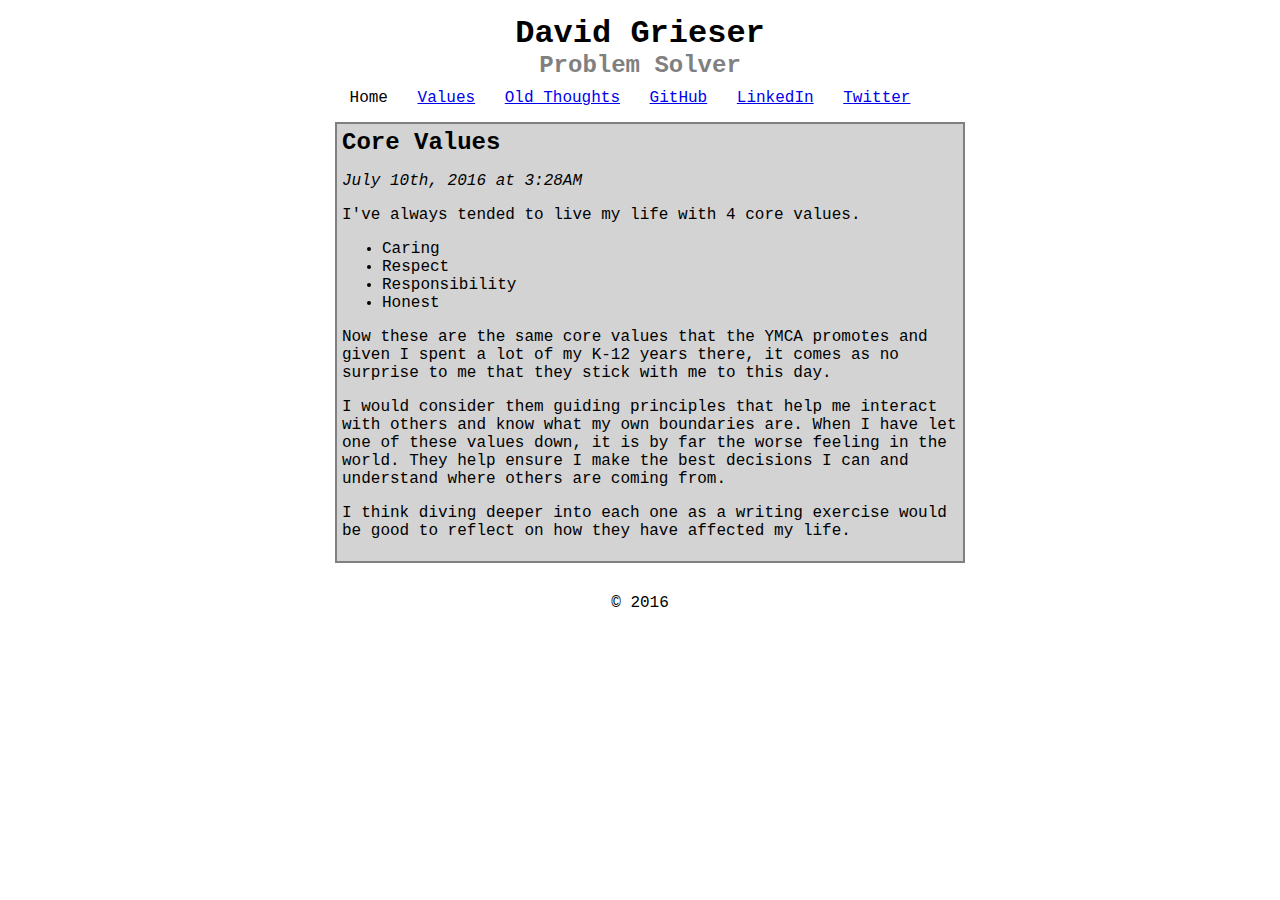
<file: index.html>
<!DOCTYPE html>
<html lang="en-US">
  <head>
    <meta http-equiv="Content-Type" content="text/html; charset=utf-8">
    <title>David Grieser - Problem Solver</title>
    <!--[if lt IE 9]>
    <script type="text/javascript">
      document.createElement("nav");
      document.createElement("header");
      document.createElement("footer");
    document.createElement("section");
      document.createElement("aside");
      document.createElement("article");
    </script>
    <![endif]-->
    <link rel="stylesheet" href="style.css" type="text/css">
  </head>
  <body>
    <!-- Google Tag Manager -->
    <noscript><iframe src="//www.googletagmanager.com/ns.html?id=GTM-MGFSDC"
        height="0" width="0" style="display:none;visibility:hidden"></iframe></noscript>
    <script>(function(w,d,s,l,i){w[l]=w[l]||[];w[l].push({'gtm.start':
      new Date().getTime(),event:'gtm.js'});var f=d.getElementsByTagName(s)[0],
      j=d.createElement(s),dl=l!='dataLayer'?'&l='+l:'';j.async=true;j.src=
      '//www.googletagmanager.com/gtm.js?id='+i+dl;f.parentNode.insertBefore(j,f);
      })(window,document,'script','dataLayer','GTM-MGFSDC');</script>
    <!-- End Google Tag Manager -->
    <header id="page_header">
      <h1>David Grieser</h1>
      <h2>Problem Solver</h1>
      <nav>
        <ul>
          <li>Home</li>
          <li><a href='values.html'>Values</a></li>
          <li><a href='oldthoughts.html'>Old Thoughts</a></li>
          <li><a href='https://github.com/davidgrieser'>GitHub</a></li>
          <li><a href='https://www.linkedin.com/in/davidgrieser'>LinkedIn</a></li>
          <li><a href='https://twitter.com/davidgrieser'>Twitter</a></li>
        </ul>
      </nav>
    </header>
    <section id='thoughts'>
      <article class='thought'>
        <header>
          <h2>Core Values</h2>
          <p>
            <time datetime="2016-07-10T0328">July 10th, 2016 at 3:28AM</time>
          </p>
        </header>
        <p>
        I've always tended to live my life with 4 core values.
        </p>
        <ul>
          <li>Caring</li>
          <li>Respect</li>
          <li>Responsibility</li>
          <li>Honest</li>
        </ul>
        <p>
        Now these are the same core values that the YMCA promotes and given
        I spent a lot of my K-12 years there, it comes as no surprise to me
        that they stick with me to this day.
        </p>
        <p>
        I would consider them guiding principles that help me interact with
        others and know what my own boundaries are. When I have let one of
        these values down, it is by far the worse feeling in the world. They
        help ensure I make the best decisions I can and understand where
        others are coming from.
        </p>
        <p>
        I think diving deeper into each one as a writing exercise would be
        good to reflect on how they have affected my life.
        </p>
      </article>
    </section>
    <footer id="page_footer">
      <p>&copy; 2016</p>
    </footer>
  </body>
</html>
</file>
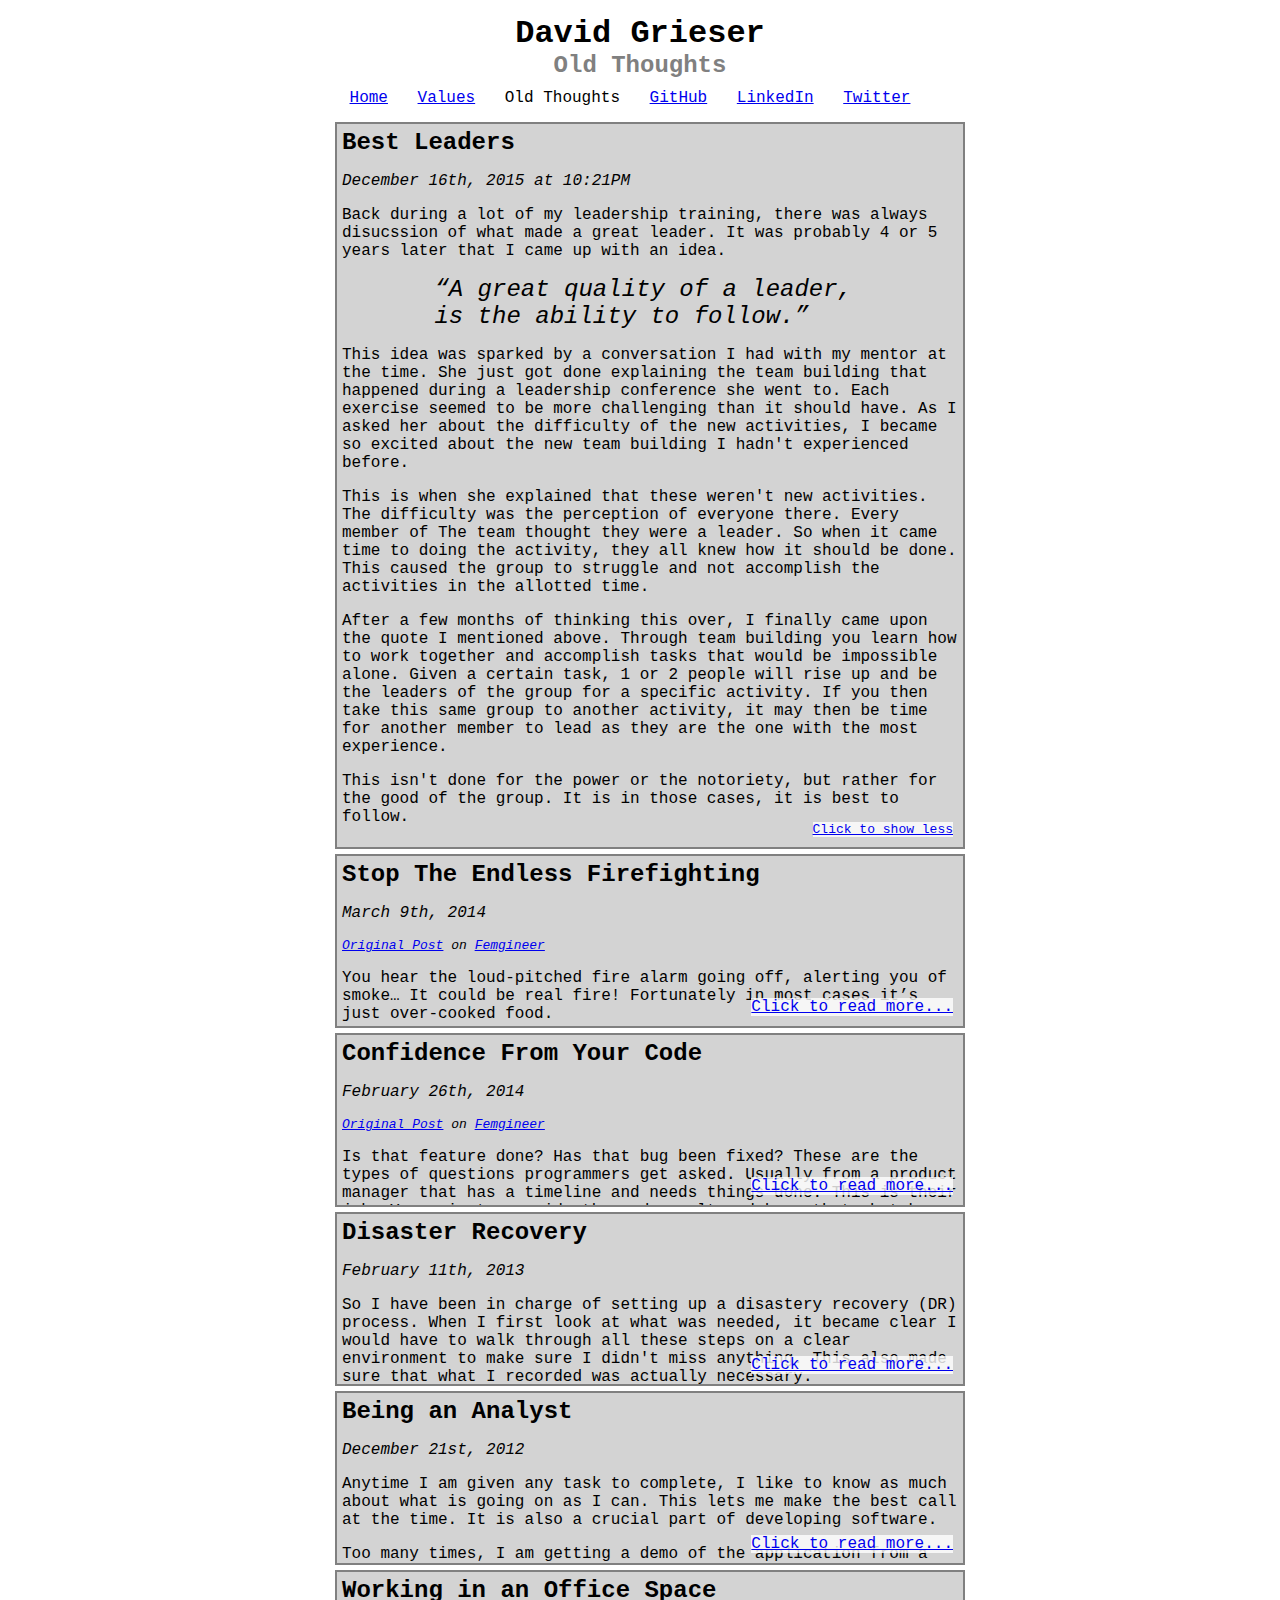
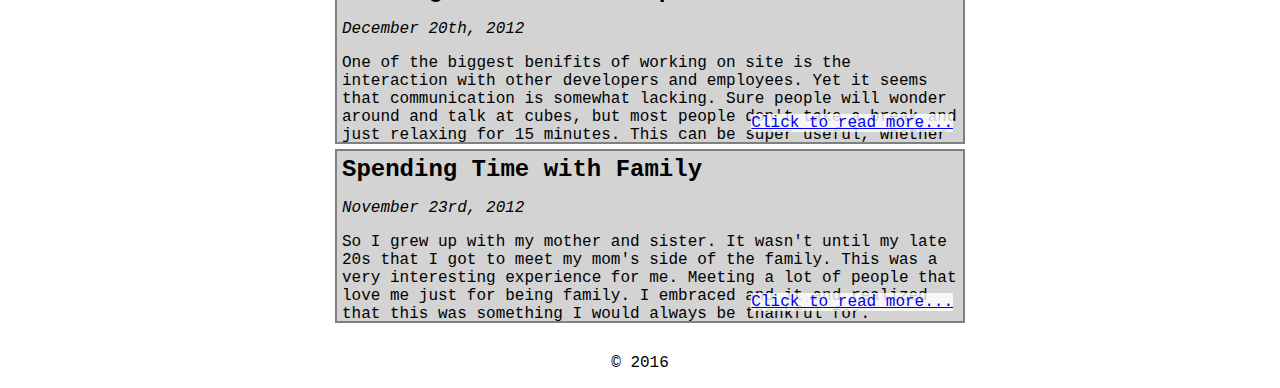
<file: oldthoughts.html>
<!DOCTYPE html>
<html lang="en-US">
  <head>
    <meta http-equiv="Content-Type" content="text/html; charset=utf-8">
    <title>David Grieser - Old Thoughts</title>
    <!--[if lt IE 9]>
    <script type="text/javascript">
      document.createElement("nav");
      document.createElement("header");
      document.createElement("footer");
    document.createElement("section");
      document.createElement("aside");
      document.createElement("article");
    </script>
    <![endif]-->
    <link rel="stylesheet" href="style.css" type="text/css">
    <script type="text/javascript" src="script.js"></script>
  </head>
  <body>
    <!-- Google Tag Manager -->
    <noscript><iframe src="//www.googletagmanager.com/ns.html?id=GTM-MGFSDC"
        height="0" width="0" style="display:none;visibility:hidden"></iframe></noscript>
    <script>(function(w,d,s,l,i){w[l]=w[l]||[];w[l].push({'gtm.start':
      new Date().getTime(),event:'gtm.js'});var f=d.getElementsByTagName(s)[0],
      j=d.createElement(s),dl=l!='dataLayer'?'&l='+l:'';j.async=true;j.src=
      '//www.googletagmanager.com/gtm.js?id='+i+dl;f.parentNode.insertBefore(j,f);
      })(window,document,'script','dataLayer','GTM-MGFSDC');</script>
    <!-- End Google Tag Manager -->
    <header id="page_header">
      <h1>David Grieser</h1>
      <h2>Old Thoughts</h1>
      <nav>
        <ul>
          <li><a href='index.html'>Home</a></li>
          <li><a href='values.html'>Values</a></li>
          <li>Old Thoughts</li>
          <li><a href='https://github.com/davidgrieser'>GitHub</a></li>
          <li><a href='https://www.linkedin.com/in/davidgrieser'>LinkedIn</a></li>
          <li><a href='https://twitter.com/davidgrieser'>Twitter</a></li>
        </ul>
      </nav>
    </header>
    <section id='thoughts'>
      <article class='thought'>
        <header>
          <h2>Best Leaders</h2>
          <p>
            <time datetime="2015-12-16T22:21">December 16th, 2015 at 10:21PM</time>
          </p>
        </header>
        <p>
        Back during a lot of my leadership training, there was always
        disucssion of what made a great leader. It was probably 4 or 5 years
        later that I came up with an idea.
        </p>
        <p class="quote">A great quality of a leader, is the ability to follow.</p>
        <p>
        This idea was sparked by a conversation I had with my mentor at the
        time. She just got done explaining the team building that happened
        during a leadership conference she went to. Each exercise seemed to be
        more challenging than it should have. As I asked her about the
        difficulty of the new activities, I became so excited about the new
        team building I hadn't experienced before.
        </p>
        <p>
        This is when she explained that these weren't new activities. The
        difficulty was the perception of everyone there. Every member of The
        team thought they were a leader. So when it came time to doing the
        activity, they all knew how it should be done. This caused the group
        to struggle and not accomplish the activities in the allotted time.
        </p>
        <p>
        After a few months of thinking this over, I finally came upon the quote
        I mentioned above. Through team building you learn how to work together
        and accomplish tasks that would be impossible alone. Given a certain
        task, 1 or 2 people will rise up and be the leaders of the group for a
        specific activity. If you then take this same group to another activity,
        it may then be time for another member to lead as they are the one with
        the most experience.
        </p>
        <p>
        This isn't done for the power or the notoriety, but rather for the good
        of the group. It is in those cases, it is best to follow.
        </p>
      </article>
      <article class='thought'>
        <header>
          <h2>Stop The Endless Firefighting</h2>
          <p>
            <time datetime="2014-03-09">March 9th, 2014</time>
          </p>
          <aside>
            <a href="
        http://femgineer.com/2014/03/stop-the-endless-firefighting/
">Original Post</a> on <a href="http://femgineer.com/">Femgineer</a>
          </aside>
        </header>
        <p>
        You hear the loud-pitched fire alarm going off, alerting you of
        smoke… It could be real fire! Fortunately in most cases it’s just
        over-cooked food.
        </p>
        <p>
        Now imagine burning food every week, day, meal, or hour! The battery in
        your fire alarm might just give up. Or you, tired of the annoying and
        incessant sound, might just pull the plug!
        </p>
        <p>
        While we’re quick to pull the plug on fire alarms, why have we let them
        become the driving force for software development?
        </p>
        <p>
        Pssh… you might be think that you aren’t firefighting all the time, but
        rather just “maintaining software”.
        </p>
        <p>
        Where do you draw the line?
        </p>
        <p>
        If users have random issues with the software and just clearing the
        cache or tweaking some data in the database fixes it, then you might be
        firefighting.
        </p>
        <p>
        When you know you have deal with this issue for another user, or maybe
        even the user before, then you might be firefighting.
        </p>
        <p>
        You deployed a new feature, but have made multiple releases, each
        involving tweaks to make it work right, then you might be firefighting.
        </p>
        <p>
        At this point, you’re probably asking yourself, “How do I get out of
        this situation?”
        </p>
        <p>
        Or if you aren’t at the stage yet, you will be eventually. Ultimately
        it will impact your productivity and happiness as a developer.
        </p>
        <p>
        Lets go back to the small gains we want to make and have control over.
        </p>
        <p>
        Most developers when they get into a job, have to maintain some
        existing application. After all it’s a great way to learn the code
        base. However, you won’t be tempted to change any of the code, because
        if you do, you’ll have to own up to it when it breaks. Hence you get
        thrust into firefighting mode from day one!
        </p>
        <p>
        We can break free from this cycle, but it will take a small investment
        right now.
        </p>
        <p>
        As you have issues come up, begin to write tests for them. Yes I know
        this is easier said than done, because management might be breathing
        down our neck to ship, and you might have a rather large code base to
        contend with.
        </p>
        <p>
        This is why I’m suggested a small investment.
        </p>
        <p>
        <ol>
          <lh>Follow these 3 simple steps the next time you fix a bug</lh>
          <li>Write a test that fails to ensure the problem exists. This is basically reproducing the bug.</li>
          <li>Write a test to validate existing functionality of the problem area. Make sure to break the existing code to validate your test isn’t a false positive.</li>
          <li>Change the code to get your test to pass!</li>
        </ol>
        </p>
        <p>
        Eventually, you’ll need to repeat Step 2 for other paths of your
        existing code base. It will take some time depending on the size of
        your code base. But if you can start to practice writing tests as a
        habit, then you’ll make progress sooner than you realize!
        </p>
        <p>
        As you continue to write tests you’ll build a regression test suite
        that will that will get you closer to total test coverage of the
        codebase.
        </p>
        <p>
        The benefit of doing this is that as you move forward, you will not
        have to think that something broke from your latest fix, because your
        tests already inform you of this.
        </p>
        <p>
        It might take awhile to put out all these small little fires, but since
        you aren’t just blowing on them till they are embers to come back,
        you’ll have more time to develop code, rather than just maintain it!
        </p>
      </article>
      <article class='thought'>
        <header>
          <h2>Confidence From Your Code</h2>
          <p>
            <time datetime="2014-02-26">February 26th, 2014</time>
          </p>
          <aside>
            <a href="http://femgineer.com/2014/02/confidence-from-your-code/">Original Post</a> on <a href="http://femgineer.com/">Femgineer</a>
          </aside>
        </header>
        <p>
        Is that feature done? Has that bug been fixed? These are the types of
        questions programmers get asked. Usually from a product manager that
        has a timeline and needs things done. This is their job. Yours is to
        provide the end result and know that what has been developed works!
        But sometimes you’re just not sure.
        </p>
        <p>
        You may be fortunate to have a manager that pushes back for you to give
        you the time you need for development. If not, how do you manage these
        expectations? How do you go about gaining this confidence in yourself
        and the code? What can you do to bring about change? For now, focus on
        the small gains and what you have the most control over, the code you
        write.
        </p>
        <h3>Test Driven Development</h3>
        </p>
        <p>
        <p>
        One of the ways to gain confidence is to test your code. Often
        developers approach testing by placing debug statements in their code
        to make sure something works correctly. However, that is an ad hoc
        approach. It makes the code less readable, plus it doesn’t provide the
        reader (a future developer and maintainer of the code) any context!
        </p>
        <p>
        You instead want to take a test driven development approach. You start
        by writing the test cases, along with the conditions that need to be
        satisfied to pass the tests, before you write your code.
        </p>
        <p>
        The benefit to this approach is that you can repeatedly run that test
        to know your code still works the way you expect. The not so known
        advantage is that when a bug shows up 2-3 weeks later (or longer), when
        you look at that code, you’ll have a basis for how it functions and can
        fix it quickly.
        </p>
        <h3>Applying it to Legacy Systems</h3>
        <p>
        I suggest this style approach because I have taken it myself. Being
        tasked with adding a features to a legacy Classic ASP site, I knew
        making changes was going to be difficult. With very little structure
        and pages consisting of 1,000+ lines, introducing new code could cause
        things to break. Realizing this, I decided that a small library would
        be helpful; however, how would I write any tests?
        </p>
        <p>
        To test this new library I happened upon a blog of someone who had done
        something similar. As to not repeat myself, I started with his code as
        a basis for testing.
        </p>
        <ul>
          <li>The first tests were just to validate that a method call would produce a certain set of HTML tags. </li>
          <li>Then I included some tests to handle both fetching and submitting data into the application’s database. </li>
          <li>Once I had the pieces in place, I wrote some helper methods so inserting the code was as close to a single line as possible.</li>
        </ul>
        <p>
        This code later went into production and I considered all was well.
        About a month later, the senior developer ping me and let me know there
        were 2 issues that had come up from the feature I had written.
        </p>
        <p>
        After looking at the examples, I went straight to the tests. In both
        cases, I had not written a test for using this code in the way that was
        causing an issue in production. These tests were written (red) and then
        the functionality was implemented (green). I even got to refactor some
        of the duplication. All of this took only a few hours.
        </p>
        <p>
        The final time there was an issue, I had it resolved in under an hour
        </p>
        <p>
        Taking a test driven development approach improves code quality and
        boosts your confidence as a coder. Plus it saves you time and make you
        a more productive developer.
        </p>
      </article>
      <article class='thought'>
        <header>
          <h2>Disaster Recovery</h2>
          <p>
            <time datetime="2013-02-11">February 11th, 2013</time>
          </p>
        </header>
        <p>
        So I have been in charge of setting up a disastery recovery (DR)
        process. When I first look at what was needed, it became clear I would
        have to walk through all these steps on a clear environment to make
        sure I didn't miss anything. This also made sure that what I recorded
        was actually necessary.
        </p>
        <p>
        I then took this to the next level. Due to the way the system was
        structured in regards to production versus development environments,
        I choose to integrate our DR process tightly with newer releases. This
        causes us to practice DR monthly if not weekly. We were also able to
        find ways to make the whole process easier. Finally, it helped us move
        forward with newer technologies, since we immediately had to figure
        out the deployment process.
        </p>
        <p>
        Whether you are bringing on board new developers or actually having
        to recovery from a failure, weaving this into your everyday process
        turns certain incidents into another common step.
        </p>
      </article>
      <article class='thought'>
        <header>
          <h2>Being an Analyst</h2>
          <p>
            <time datetime="2012-12-21">December 21st, 2012</time>
          </p>
        </header>
        <p>
        Anytime I am given any task to complete, I like to know as much about
        what is going on as I can. This lets me make the best call at the time.
        It is also a crucial part of developing software.
        </p>
        <p>
        Too many times, I am getting a demo of the application from a developer
        and it becomes increasingly clear that they really don't understand all
        the business logic that is going on. There is just interpretation of a
        request from users for a feature. Certain features are known to run and
        others are a constant headache for the user.
        </p>
        <p>
        When you don't do user interviews directly and get all your information
        second hand, you will probably always be solving the wrote problem.
        Sure, the user's boss shouldn't be messing up one pass of a phrase in
        the game telephone, but that seems to be the case.
        </p>
        <p>
        Look at the overall picture, do a deep dive when necessary, and broadly
        think how a solution can be created.
        </p>
      </article>
      <article class='thought'>
        <header>
          <h2>Working in an Office Space</h2>
          <p>
            <time datetime="2012-12-20">December 20th, 2012</time>
          </p>
        </header>
        <p>
        One of the biggest benifits of working on site is the interaction with
        other developers and employees. Yet it seems that communication is
        somewhat lacking. Sure people will wonder around and talk at cubes,
        but most people don't take a break and just relaxing for 15 minutes.
        This can be super useful, whether you talk about work or not.
        </p>
        <p>
        I will however listen to music on my headphones because you have have a
        lot of different conversations going on around you.  I think this job
        is the first time I've ever thought I heard someone saying, "Corporate
        accounts payable, Nina speaking. *JUST a moment." I'm not bothered by
        this, if anything I find it amusing.
        </p>
        <p>
        In a way I think I got lucky. My cube made is an awesome guy and we
        talk about various topics. Seems like everyone uses sarcasm to both
        have fun, but also cover up the negativity. Work is what you make it
        and I'll focus on awesome!
        </p>
      </article>
      <article class='thought'>
        <header>
          <h2>Spending Time with Family</h2>
          <p>
            <time datetime="2012-11-23">November 23rd, 2012</time>
          </p>
        </header>
        <p>
        So I grew up with my mother and sister. It wasn't until my late 20s
        that I got to meet my mom's side of the family. This was a very
        interesting experience for me. Meeting a lot of people that love me
        just for being family. I embraced and it and realized that this was
        something I would always be thankful for.
        </p>
        <p>
        This was then followed up by going to a reunion on my dad's side of the
        family. It was a very different experience because of the way they all
        grew up, but it still had the underlying ideals of love for family.
        </p>
        <p>
        I even got to spend time with my brother and his family. Here was a
        family unit that worked as one, but were different pieces of a puzzle.
        I was in shock with how much they all cared about each other and made
        sure each of them were alright. All it did was make me smile and that
        much happier about them being family. I got to spend about two weeks
        with them working remotely and it was some of the best fun I've had.
        </p>
        <p>
        I look forward to spending time with them again, but that will have to
        wait as I have to be on site for work these days.
        </p>
      </article>
    </section>
    <footer id="page_footer">
      <p>&copy; 2016</p>
    </footer>
  </body>
</html>
</file>
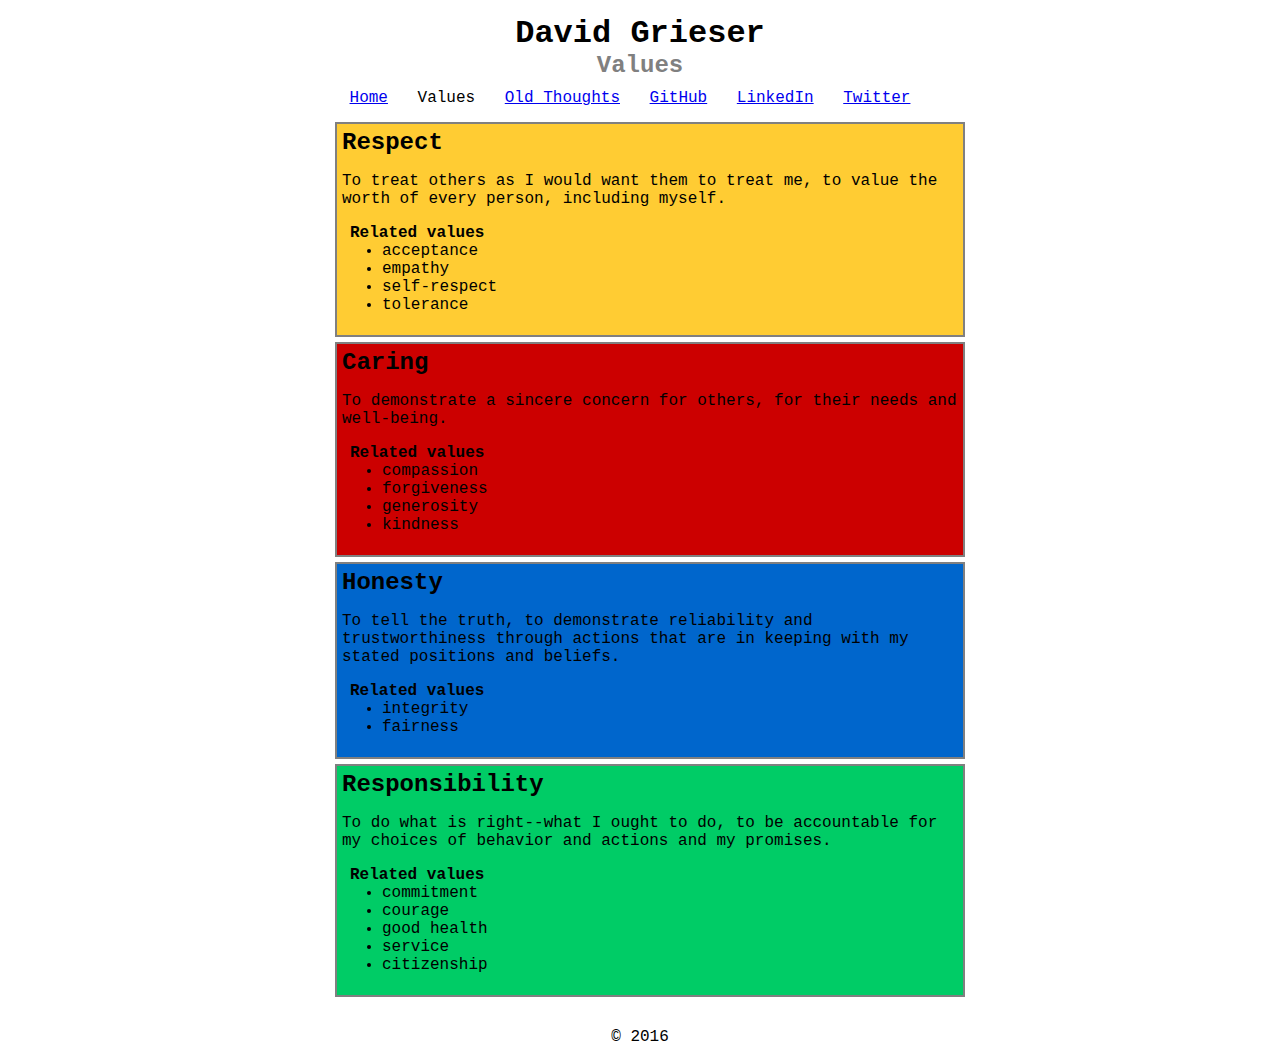
<file: values.html>
<!DOCTYPE html>
<html lang="en-US">
  <head>
    <meta http-equiv="Content-Type" content="text/html; charset=utf-8">
    <title>David Grieser - Problem Solver</title>
    <!--[if lt IE 9]>
    <script type="text/javascript">
      document.createElement("nav");
      document.createElement("header");
      document.createElement("footer");
      document.createElement("section");
      document.createElement("aside");
      document.createElement("article");
      document.createElement("lh");
    </script>
    <![endif]-->
    <link rel="stylesheet" href="style.css" type="text/css">
  </head>
  <body>
    <!-- Google Tag Manager -->
    <noscript><iframe src="//www.googletagmanager.com/ns.html?id=GTM-MGFSDC"
        height="0" width="0" style="display:none;visibility:hidden"></iframe></noscript>
    <script>(function(w,d,s,l,i){w[l]=w[l]||[];w[l].push({'gtm.start':
      new Date().getTime(),event:'gtm.js'});var f=d.getElementsByTagName(s)[0],
      j=d.createElement(s),dl=l!='dataLayer'?'&l='+l:'';j.async=true;j.src=
      '//www.googletagmanager.com/gtm.js?id='+i+dl;f.parentNode.insertBefore(j,f);
      })(window,document,'script','dataLayer','GTM-MGFSDC');</script>
    <!-- End Google Tag Manager -->
    <header id="page_header">
      <h1>David Grieser</h1>
      <h2>Values</h1>
      <nav>
        <ul>
          <li><a href='index.html'>Home</a></li>
          <li>Values</li>
          <li><a href='oldthoughts.html'>Old Thoughts</a></li>
          <li><a href='https://github.com/davidgrieser'>GitHub</a></li>
          <li><a href='https://www.linkedin.com/in/davidgrieser'>LinkedIn</a></li>
          <li><a href='https://twitter.com/davidgrieser'>Twitter</a></li>
        </ul>
      </nav>
    </header>
    <section id='thoughts'>
      <article class='thought respect'>
        <header>
          <h2>Respect</h2>
        </header>
        <p>
        To treat others as I would want them to treat me, to value the worth
        of every person, including myself.
        </p>
        <ul>
          <lh>Related values</lh>
          <li>acceptance</li>
          <li>empathy</li>
          <li>self-respect</li>
          <li>tolerance</li>
        </ul>
      </article>
      <article class='thought caring'>
        <header>
          <h2>Caring</h2>
        </header>
        <p>
        To demonstrate a sincere concern for others, for their needs and
        well-being.
        </p>
        <ul>
          <lh>Related values</lh>
          <li>compassion</li>
          <li>forgiveness</li>
          <li>generosity</li>
          <li>kindness</li>
        </ul>
      </article>
      <article class='thought honesty'>
        <header>
          <h2>Honesty</h2>
        </header>
        <p>
        To tell the truth, to demonstrate reliability and trustworthiness
        through actions that are in keeping with my stated positions and
        beliefs.
        </p>
        <ul>
          <lh>Related values</lh>
          <li>integrity</li>
          <li>fairness</li>
        </ul>
      </article>
      <article class='thought responsibility'>
        <header>
          <h2>Responsibility</h2>
        </header>
        <p>
        To do what is right--what I ought to do, to be accountable for my
        choices of behavior and actions and my promises.
        </p>
        <ul>
          <lh>Related values</lh>
          <li>commitment</li>
          <li>courage</li>
          <li>good health</li>
          <li>service</li>
          <li>citizenship</li>
        </ul>
      </article>
    </section>
    <footer id="page_footer">
      <p>&copy; 2016</p>
    </footer>
  </body>
</html>
</file>
<file: style.css>
body
{
  font-family: Courier, serif;
  margin: 15px auto;
  width: 640px;
}

ul lh, ol lh
{
  font-weight: bold;
  margin-left: -2em;
}

footer#page_footer
{
  clear: both;
  display: block;
  text-align: center;
  width: 100%;
}

header p
{
  font-style: italic;
}

header#page_header
{
  text-align: center;
  width: 100%;
}

header#page_header h1
{
  padding: 0px;
  margin: 0px;
}

header#page_header h2
{
  color: grey;
  padding: 0px;
  margin: 0px;
}

header#page_header nav
{
  padding-top: 10px;
}

header#page_header nav ul, footer#page_footer nav ul
{
  list-style: none;
  margin: 0;
  padding: 0;
}

header#page_header nav ul li, footer#page_footer nav ul li
{
  padding:0;
  margin: 0 20px 0 0;
  display:inline;
}

section#thoughts
{
  width: 100%;
  padding: 10px;
}

article header aside
{
  font-size: small;
  font-style: italic;
}

article.thought
{
  padding: 5px;
  margin: 5px;
  border: 2px;
  border-color: grey;
  border-style: solid;
  background-color: lightgrey;
  position: relative;
}

article.thought.collapsed:hover
{
  border-color: blue;
  transition: ease-in-out 0.5s;
}

article.respect
{
  background-color: #fc3;
}

article.honesty
{
  background-color: #06c;
}

article.responsibility
{
  background-color: #0c6;
}

article.caring
{
  background-color: #c00;
}

.thought header h2
{
  padding: 0px;
  margin: 0px;
}

.quote
{
  font-size: x-large;
  font-style: italic;
  width: 70%;
  margin: 0px auto;
}

.quote:before
{
  content: open-quote;
}

.quote:after
{
  content: close-quote;
}

.collapsed
{
  height: 10em;
  overflow: hidden;
}

.toggle
{
  position: absolute;
  bottom: 10px;
  right: 10px;
  background-color: rgba(255, 255, 255, 0.8);
}

.small-font
{
  font-size: small;
}

.hidden
{
  display: none;
}
</file>
